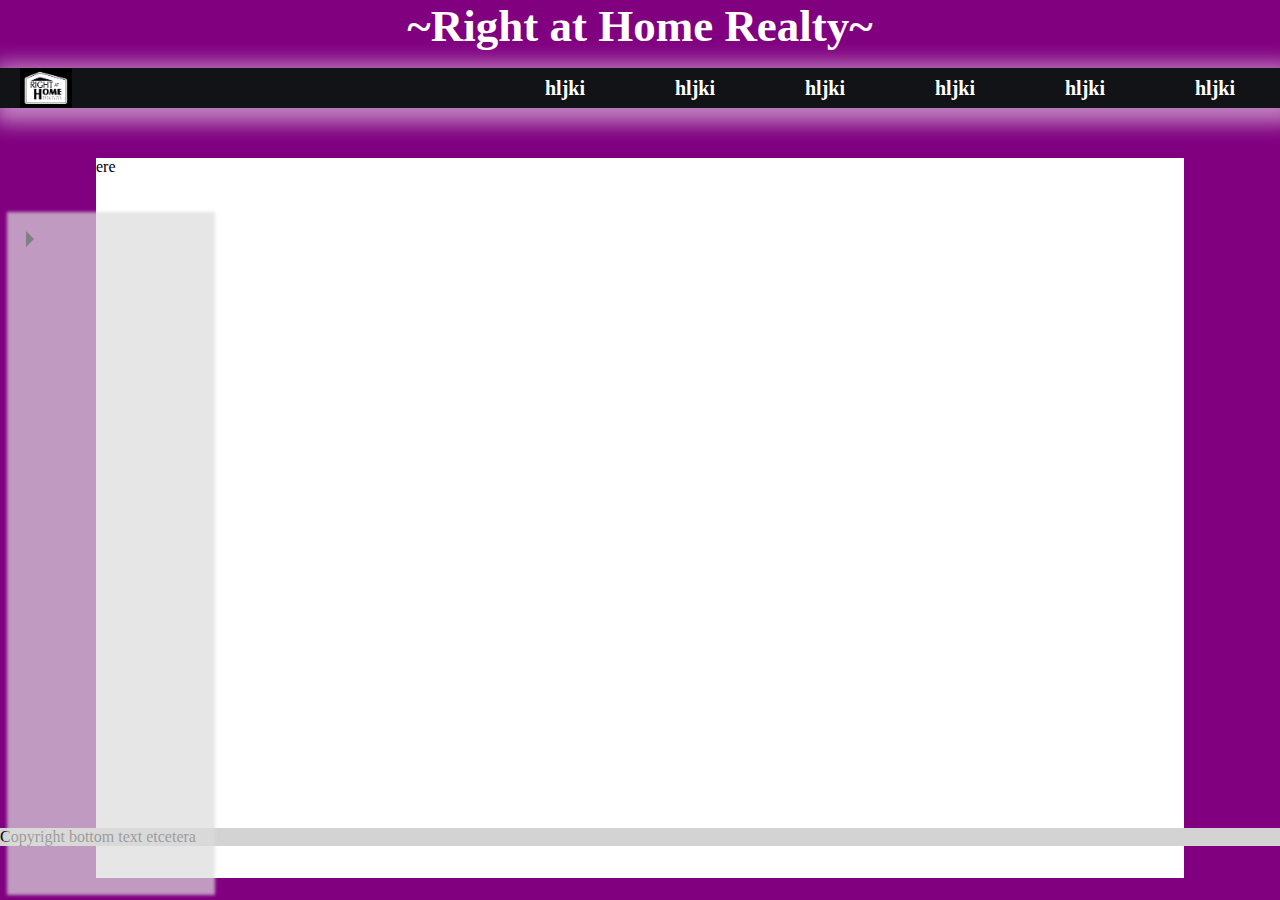
<file: LegacyPage.html>
<html>
<style>
	@keyframes buttoncol{
    	from {background-color:#121317;}
        to {background-color: rgba(200,200,200,1);}
    }
    @keyframes revbuttoncol{
    	from {background-color:rgba(200,200,200,1);}
        to {background-color:#121317;}
    }
    @keyframes shownav{
    	from {width:20px;}
    	to {width:200px;}
    }
    @keyframes hidenav{
    	from {width:200px;}
    	to {width:20px;}
    }
    @keyframes fadein{
    	from {opacity:0;}
        to {opacity:1;}
    }
    html, body {
    	margin: 0;
    	padding: 0;
        background-color:purple;
	}
    html {
  		scroll-behavior: smooth;
	}
    img {
  		width: 100%;
  		height: auto;
	}
    .parallax {
  		background-image: url("https://extension.unh.edu/sites/default/files/styles/2x_blog_main/public/field/image/maple-tree-in-park-110661300191011Zru.jpg?itok=Ma4-jMXY&timestamp=1567092160");
 		height: 100%;
  		background-attachment: fixed;
 		background-position: center;
    	background-repeat: no-repeat;
  		background-size: cover;
        z-index:-1;
        text-align:center;
        color:white;
        font-weight:900;
        font-family:Impact, Charcoal, sans-serif;
        padding:200px 0;
        opacity:0.9;
        font-size:55;
	}
    .graphic1{
    	border:0px dashed grey;
        z-index:20;
        box-shadow:5px 5px 20px 10px rgba(255,255,255,0.5);
        
    }
    #topbutton{
    	z-index:500;
        background-color:white;
        color:grey;
        border-radius:50%;
        width:22px;
        height:22px;
        right:10px;
        bottom:10px;
        border:1px black solid;
        float:right;
        position:sticky;
        display:none;
        text-align:center;
        text-decoration:none;
    }
	.bar{
        color:white;
        background-color:#121317;
        position:sticky;
        top:0px;
        z-index:1001;
        width:100%;
        height:40px;
        box-shadow:5px 5px 20px 10px rgba(255,255,255,0.5);
    }
    .barbutton{
    	font-size:20px;
        background-color:#121317;
        width:130px;
        height:40px;
        color:white;
        font-family: Verdana;
        font-weight:800;
        z-index:1002;
        display:inline-block;
        float:right;
        border: 0px white solid;
        animation:forwards revbuttoncol 0.5s 1;
    }
    .barbutton:hover{
    	animation:forwards buttoncol 0.5s 1;
        color:#121317;
    }
    #sidenav{
    	left:10px;
        bottom:10px;
        position:fixed;
        display:inline-block;
        float:left;
        width:200px;
        height: 75%;
        overflow:auto;
        background-color:rgba(220,220,220,0.7);
        box-shadow:1px 1px 3px 4px rgba(220,220,220,0.7);
        z-index:1000
    }
    .arrow {
  		margin: 1em;
	}

	.arrow::before {
  		position: absolute;
  		content: '';
  		width: 0;
  		height: 0;
  		border: .5em solid transparent;
  		border-left-color: grey;
  		transform-origin: 0 50%;
  		transition: transform .25s;
	}

	.arrow.down::before {
  		transform: rotate(180deg);
  		transition: transform .25s;
	}
    #nametop{
    	font-family:Brush Script MT, Brush Script Std, cursive;
        font-size:45px;
        font-weight:900;
        color:white;
        background-color:purple;
        padding:0px;
    }
    .fade {
 		animation:forwards fadein 2s 1;
        opacity: 0;
        z-index:2;
	}
    @media only screen and (max-width:950px){
    	.barbutton {
        width:13.684%;
        }
        #sidenav {
          display:none;
        }
    }
    @media only screen and (max-width:600px){
    	#bruh{
        	display:none;
        }
    }
</style>
<body>
    <center>
    	<div id=nametop>
        	~Right at Home Realty~
        </div>
    </center>
	<div class="bar">
    	<div style="float:left">
        	<img id=bruh  src="[data-uri]" style="height:40px;width:auto;padding-left:20px;">
        </div>
	<form action="https://google.com">
    	<input type="submit" class="barbutton" value="hljki">
    </form>
    <form action="https://google.com">
    	<input type="submit" class="barbutton" value="hljki">
    </form>
    <form action="https://google.com">
    	<input type="submit" class="barbutton" value="hljki">
    </form>
    <form action="https://google.com">
    	<input type="submit" class="barbutton" value="hljki">
    </form>
    <form action="https://google.com">
    	<input type="submit" class="barbutton" value="hljki">
    </form>
    <form action="https://google.com">
    	<input type="submit" class="barbutton" value="hljki">
    </form>
    </div>
    <div>
    	<div id="sidenav">
    		<div class="arrow">
            </div>
    	</div>
		
	</div>
    <div style=height:80%;width:85%;background-color:white;margin:auto;position:relative;display:block;top:50px;>
    	ere
    </div>
    <div style=background-color:#D3D3D3;position:relative;bottom:0px;display:block;>
    	Copyright bottom text etcetera
    </div>
    <a id=topbutton href=#nametop> ↑ </a>
    <script src="https://ajax.googleapis.com/ajax/libs/jquery/1.7.1/jquery.min.js"></script>
    <script>
    	function totop(){
        	document.documentElement.scrollTop=0;
            document.body.scrollTop=0;
        }
		var arrow = document.querySelector('.arrow');
        var m=true;
		arrow.addEventListener('click', function(event) {
  			event.target.classList.toggle('down');
          	var x = document.getElementById("sidenav");
  			if (m===false) {
   				x.style.animation = "forwards shownav 1s 1";
                m=true;
  			} else {
    			x.style.animation = "forwards hidenav 1s 1";
                m=false;
  			}
		});
       	$(window).on("load",function() {
  			$(window).scroll(function() {
    			var windowBottom = $(this).scrollTop() + $(this).innerHeight();
                var topbutton=document.getElementById("topbutton");
                if (document.body.scrollTop>400||document.documentElement.scrollTop>400){
                	topbutton.style.display="inline-block";
                }
                else{
                	topbutton.style.display="none";
                }
    			
  			}).scroll();
		});
    </script>
</body>
</html>
</file>
